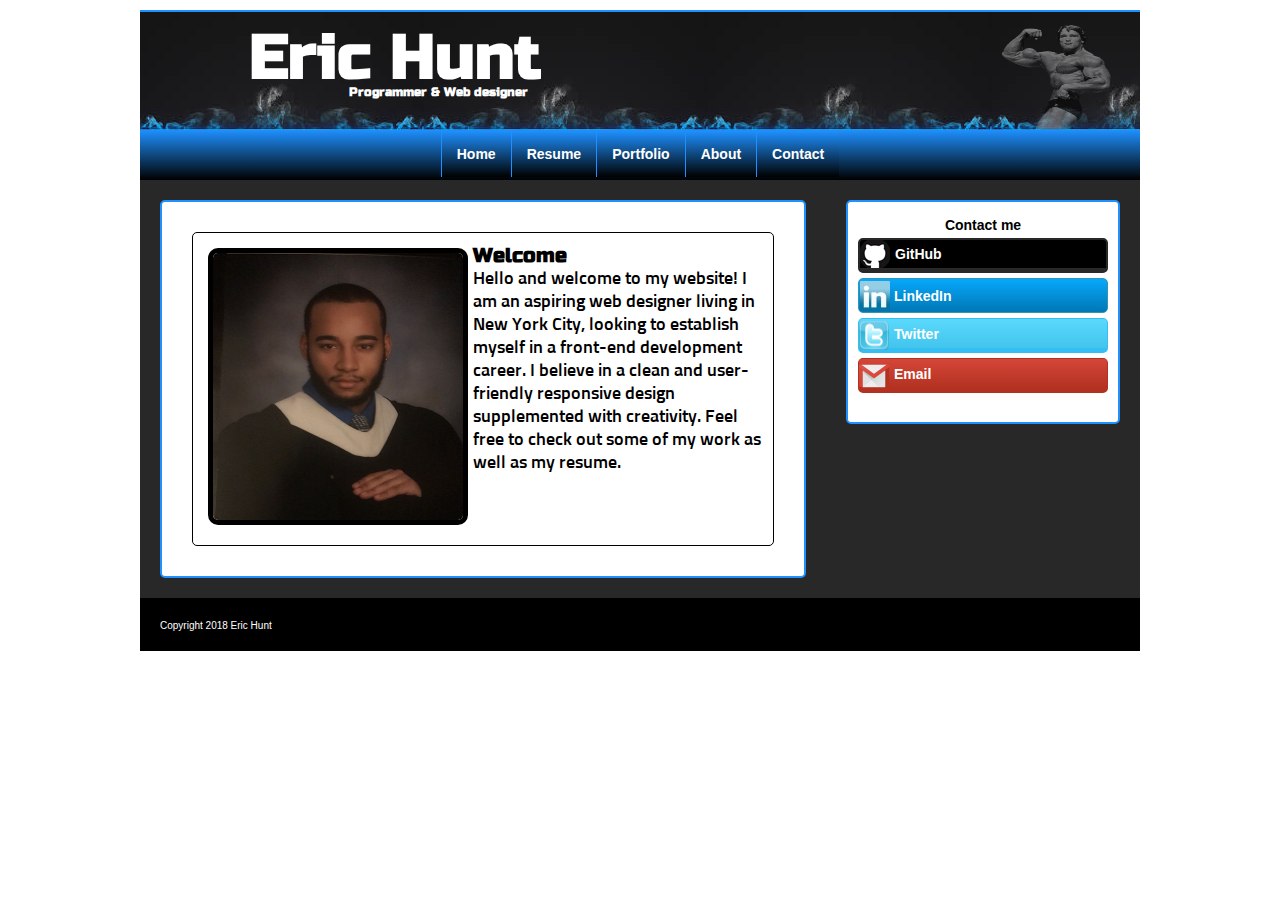
<file: index.html>
<!--<html>
		<head>
			<title></title>
		<head>
	<body>
		<header>
			<h1></h1>
		</header>
	  <nav>
	     <ul>
			<li></li>
			<li></li>
			<li></li>
		 </ul>
	   </nav>
	  <section>
	      <article>
			<header>
				<hgroup>
					<h1></h1>
					<h2></h2>
				<hgroup>
			</header>
				<p></p>
		 <footer>
			<p></p>
		  </footer>
		</article>
	  </section
	 <aside>
		<h4></h4>
	  </aside>
	 <footer>
			<p></p>
		</footer>
</body>
</html>-->
	  
<!doctype html>
<html lang="en">
<head>
  <meta charset="utf-8" />
	<title>Eric's Website</title>
	<link href="https://fonts.googleapis.com/css?family=Poor+Story|Russo+One" rel="stylesheet">
	<link href="https://fonts.googleapis.com/css?family=Sunflower:300,500" rel="stylesheet">
	<link rel="shortcut icon" href="https://freepngimg.com/thumb/dumbbells/4-2-dumbbells-free-png-image-thumb.png">
	<link rel="stylesheet" href="Custome.css">
<!-- Global site tag (gtag.js) - Google Analytics -->
<script async src="https://www.googletagmanager.com/gtag/js?id=UA-125779586-1"></script>
<script>
  window.dataLayer = window.dataLayer || [];
  function gtag(){dataLayer.push(arguments);}
  gtag('js', new Date());

  gtag('config', 'UA-125779586-1');
</script>

  </head>
<body>
  <div id="big_wrapper">
	<header id="top_header">
	<img class="arnold" src="Image files/arnold.png" alt="">
		<hgroup>
		<h1>Eric Hunt</h1>
		<h2>Programmer & Web designer</h2>
		</hgroup>
	</header>
	 <nav id="top_menu">
		<ul>
			<a href="index.html"><li>Home</li></a>
			<a href="resume.html"><li>Resume</li></a>
			<a href="portfolio.html"><li>Portfolio</li></a>
			<a href="about.html"><li>About</li></a>
			<a href="contact.html"><li>Contact</li></a>
			
		</ul>
	</nav>
	
		<div id="new_div">
	<section id="main_section">
		<article>
		<img class="myportrait" src="Image files/myportrait.png" alt="">
			<header>
				<h1>Welcome</h1>
			</header>
			<p>Hello and welcome to my website! I am an aspiring web designer 
			living in New York City, looking to establish myself in a front-end
			development career. I believe in a clean and user-friendly responsive 
			design supplemented with creativity. Feel free to check out some of my
			work as well as my resume.</p>
		</article>
	</section>
<!--Contact Me section-->	
	<aside id="side_news">
			<h4>Contact me</h4>
			<a href="https://github.com/hunte01" target="null"><button class="GitHub">GitHub</button></a>
			<a href="https://www.linkedin.com/in/eric-hunt-35b6a0122/" target="null"><button class="LinkedIn">LinkedIn </button></a>
			<a href="https://twitter.com/ericshunt1" target="null"><button class="twitter">Twitter</button></a>
			<a href="mailto:EricShawnHunt@gmail.com"><button class="Email">Email </button></a>
	</aside>
	</div>
	
	<footer id="the_footer">
	Copyright 2018 Eric Hunt
	</footer>
</div>
</body>
</html>
</file>
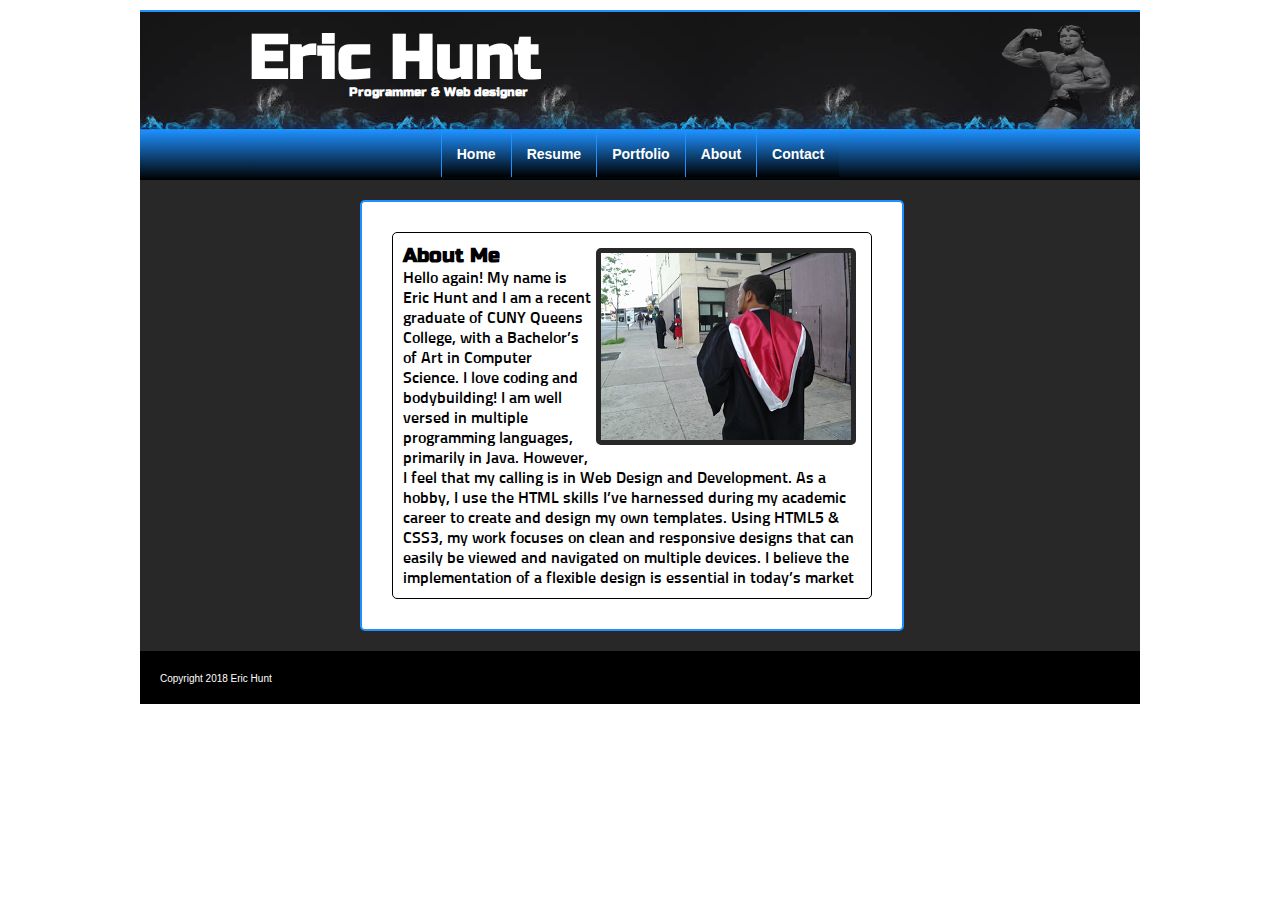
<file: about.html>
<!doctype html>
<html lang="en">
<head>
  <meta charset="utf-8" />
	<title>Eric's About Me Page</title>
	<link href="https://fonts.googleapis.com/css?family=Poor+Story|Russo+One" rel="stylesheet">
	<link href="https://fonts.googleapis.com/css?family=Sunflower:300,500" rel="stylesheet">
	<link rel="shortcut icon" href="https://freepngimg.com/thumb/dumbbells/4-2-dumbbells-free-png-image-thumb.png">
	<link rel="stylesheet" href="about.css">
	<meta name="viewport" content="width=device-width, initial-scale=1.0"> 
  </head>
<body>
  <div id="big_wrapper">
	<header id="top_header">
	<img class="arnold" src="Image files/arnold.png" alt="">
		<hgroup>
		<h1>Eric Hunt</h1>
		<h2>Programmer & Web designer</h2>
		</hgroup>
	</header>
	 <nav id="top_menu">
		<ul>
			<a href="index.html"><li>Home</li></a>
			<a href="resume.html"><li>Resume</li></a>
			<a href="portfolio.html"><li>Portfolio</li></a>
			<a href="about.html"><li>About</li></a>
			<a href="contact.html"><li>Contact</li></a>
			
		</ul>
	</nav>
	
		<div id="new_div">
	<section id="main_section">
		<article>
		<img class="mygraduation" src="Image files/mygraduation.png" alt="">
			<header>
				<h1>About Me</h1>
				</header>
			<p>Hello again! My name is Eric Hunt and I am a recent 
			graduate of CUNY Queens College, with a Bachelor’s of Art 
			in Computer Science. I love coding and bodybuilding! I am 
			well versed in multiple programming languages, primarily in 
			Java. However, I feel that my calling is in Web Design and
			Development. As a hobby, I use the HTML skills I’ve 
			harnessed during my academic career to create and design
			my own templates. Using HTML5 & CSS3, my work focuses on 
			clean and responsive designs that can easily be viewed and 
			navigated on multiple devices. I believe the implementation 
			of a flexible design is essential in today’s market</p>
		</article>
	</section>
	</div>
	
	<footer id="the_footer">
	Copyright 2018 Eric Hunt
	</footer>
</div>
</body>
</html>
</file>
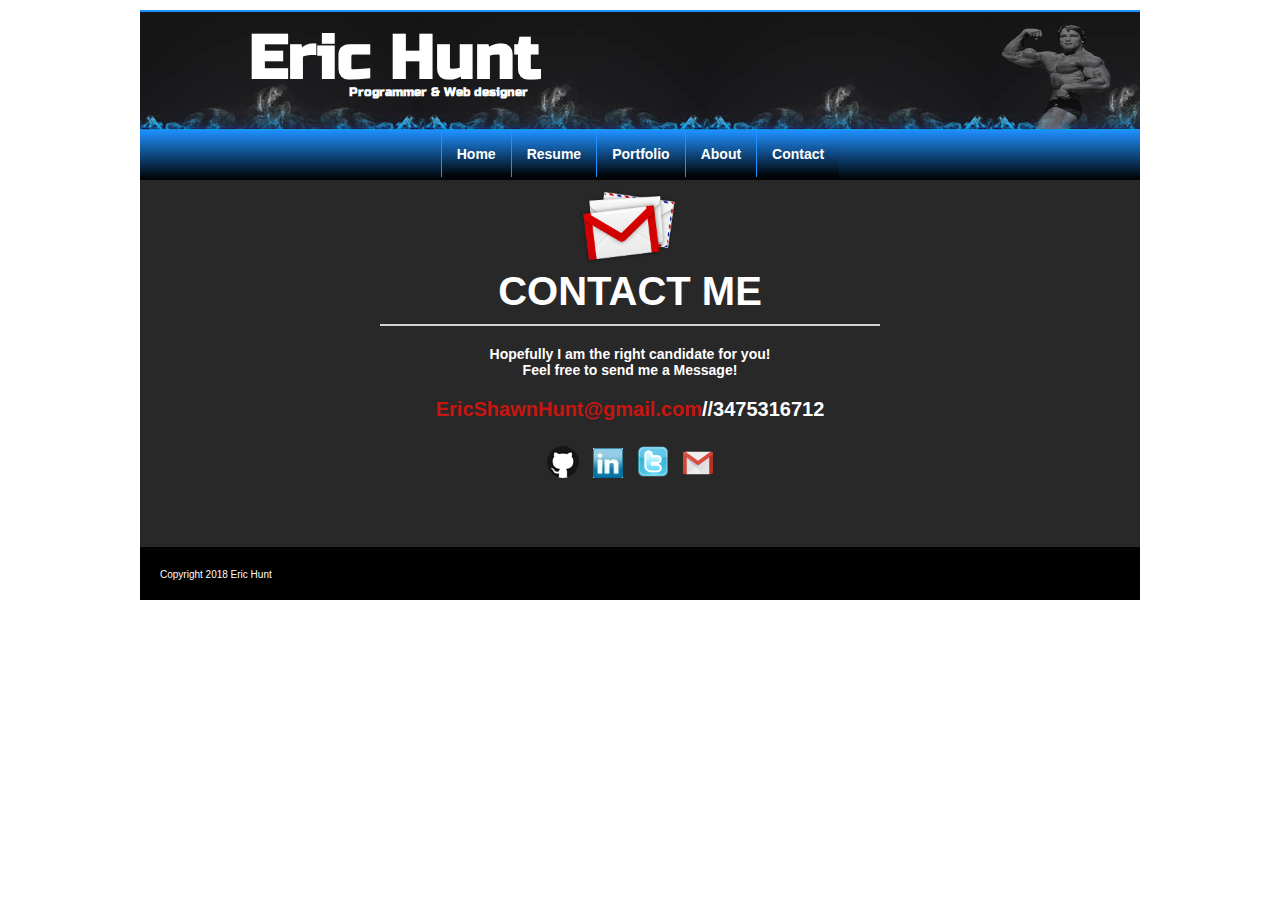
<file: contact.html>
<!doctype html>
<html lang="en">
<head>
  <meta charset="utf-8" />
	<title>Eric's Contact Page</title>
	<link href="https://fonts.googleapis.com/css?family=Poor+Story|Russo+One" rel="stylesheet">
	<link rel="shortcut icon" href="https://freepngimg.com/thumb/dumbbells/4-2-dumbbells-free-png-image-thumb.png">
	<link rel="stylesheet" href="contact.css">
	<meta name="viewport" content="width=device-width, initial-scale=1.0">
  </head>
<body>
  <div id="big_wrapper">
	<header id="top_header">
	<img class="arnold" src="Image files/arnold.png" alt="">
		<hgroup>
		<h1>Eric Hunt</h1>
		<h2>Programmer & Web designer</h2>
		</hgroup>
	</header>
	 <nav id="top_menu">
		<ul>
			<a href="index.html"><li>Home</li></a>
			<a href="resume.html"><li>Resume</li></a>
			<a href="portfolio.html"><li>Portfolio</li></a>
			<a href="about.html"><li>About</li></a>
			<a href="contact.html"><li>Contact</li></a>
			
		</ul>
	</nav>
	
		<div id="new_div">
	<section id="main_section">
	<img src="Image files/mail.png" class="mail" alt="">
		
		<header id="h1">
					<h1>Contact Me</h1>
		</header>
		<header id="p_contact">
					<p>Hopefully I am the right candidate for you!
						<br>Feel free to send me a Message!</br></p>
		</header>
		<header id="h2_email">
					<h2><span style="color:#c71610">EricShawnHunt@gmail.com</span>//3475316712</h2>
		</header>
		<div id="social_media">
		<ul>
		<li><a href="https://github.com/hunte01" target="null"><img class="github" src="Image files/GitHub logo.png" alt=""></a></li>
		<li><a href="https://www.linkedin.com/in/eric-hunt-35b6a0122/" target="null"><img class="linkedin" src="Image files/linkedin.jpg" alt=""></a></li>
		<li><a href="https://twitter.com/ericshunt1" target="null"><img class="twitter" src="Image files/Twitter logo.jpg" alt=""></a></li>
		<li><a href="mailto:EricShawnHunt@gmail.com"><img class="gmail" src="Image files/Gmail Logo.png" alt=""></a></li>
		</ul>
		</div>
		
	</section>
	
	</div>
	
	<footer id="the_footer">
	Copyright 2018 Eric Hunt
	</footer>
</div>
</body>
</html>
</file>
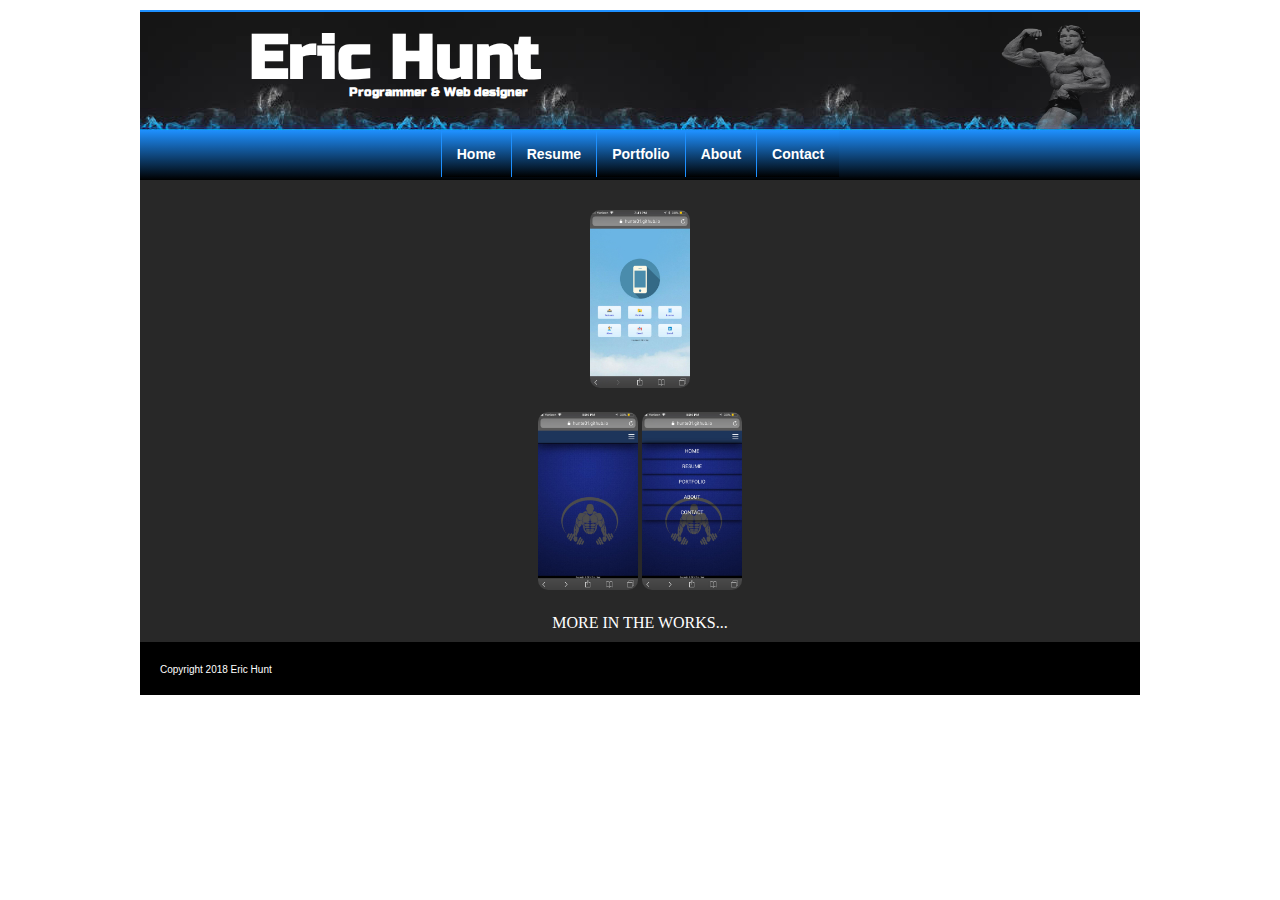
<file: portfolio.html>
<!doctype html>
<html lang="en">
<head>
  <meta charset="utf-8" />
	<title>Eric's Portfolio Page</title>
	<link href="https://fonts.googleapis.com/css?family=Poor+Story|Russo+One" rel="stylesheet">
	<link rel="shortcut icon" href="https://freepngimg.com/thumb/dumbbells/4-2-dumbbells-free-png-image-thumb.png">
	<link rel="stylesheet" href="portfolio.css">
  </head>
<body>
  <div id="big_wrapper">
	<header id="top_header">
	<img class="arnold" src="Image files/arnold.png" alt="">
		<hgroup>
		<h1>Eric Hunt</h1>
		<h2>Programmer & Web designer</h2>
		</hgroup>
	</header>
	 <nav id="top_menu">
		<ul>
			<a href="index.html"><li>Home</li></a>
			<a href="resume.html"><li>Resume</li></a>
			<a href="portfolio.html"><li>Portfolio</li></a>
			<a href="about.html"><li>About</li></a>
			<a href="contact.html"><li>Contact</li></a>
			
		</ul>
	</nav>
	<section>
	<article>
		<div class = "mobile_templates">
			<ul>
		<li><a href src="https://hunte01.github.io/MobileTemplate1/mobile.html" target ="null"><img class="mobile_template1" src = "Image files/mobile_template1.png" alt= ""></a></li>
		<li>
		   <hgroup>
		      <li><a href src="https://hunte01.github.io/MobileMenu/main.html" target ="null"><img class="mobile_template2a" src = "Image files/mobile_template2a.jpg" alt= ""></a></li>
		      <li><a href src="https://hunte01.github.io/MobileMenu/main.html" target ="null"><img class="mobile_template2" src = "Image files/mobile_template2.jpg" alt= ""></a></li>
		   </hgroup>
		</li> 
		<li>MORE IN THE WORKS...</li>
			</ul>
		</div>
	</article>
		
	</section>
	
	<footer id="the_footer">
	Copyright 2018 Eric Hunt
	</footer>
</div>
</body>
</html>
</file>
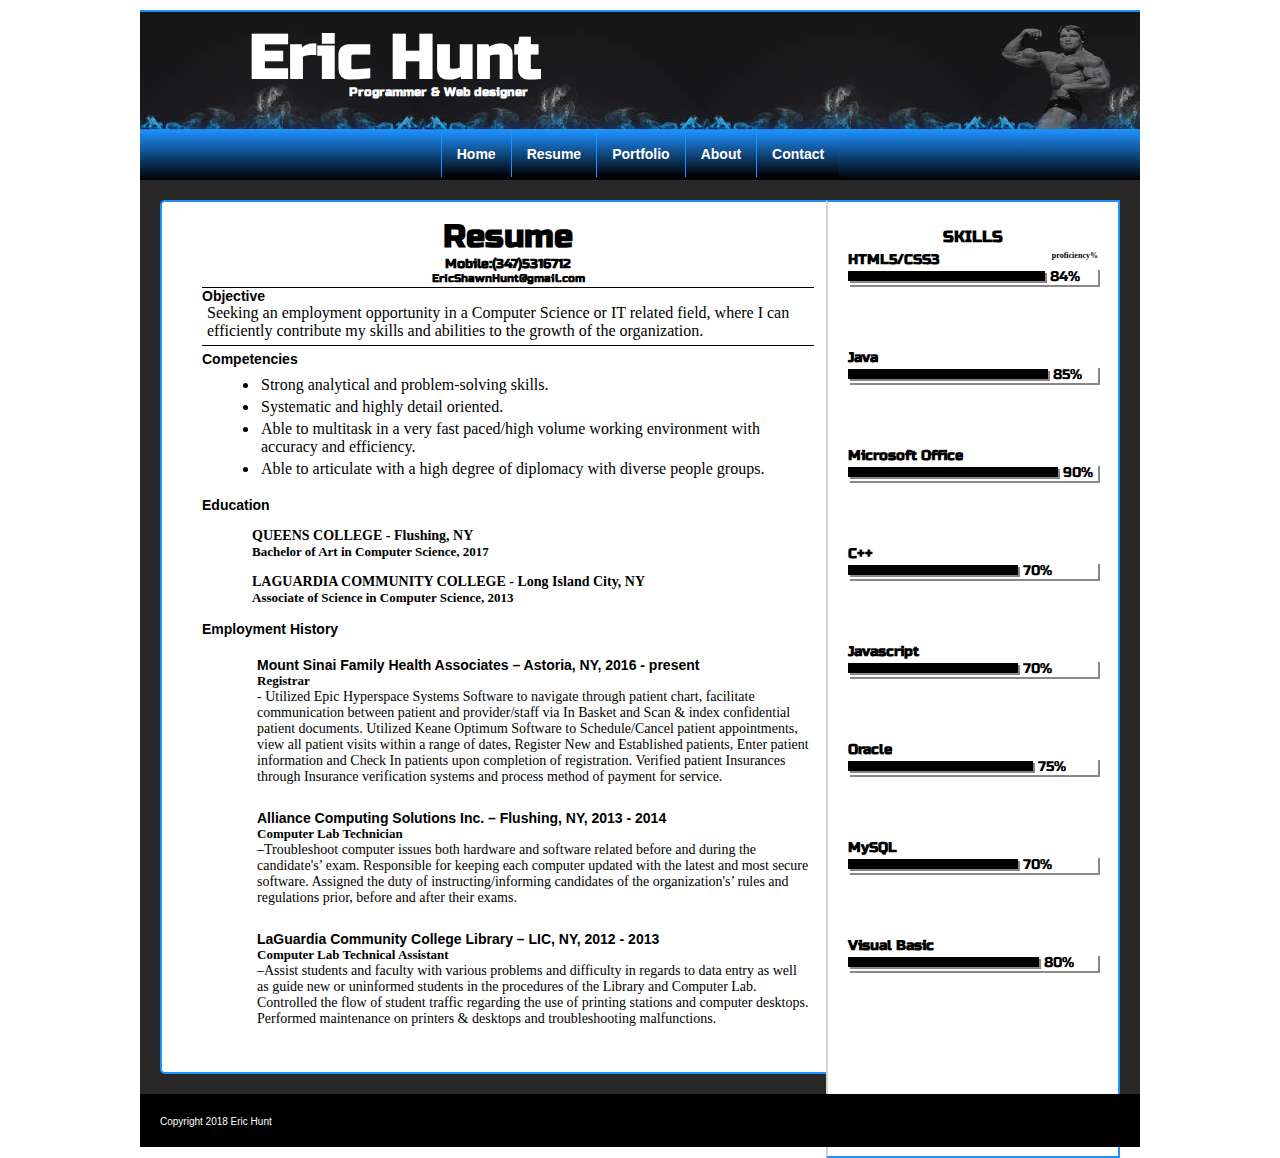
<file: resume.html>
<!doctype html>
<html lang="en">
<head>
  <meta charset="utf-8" />
	<title>Eric's Resume Page</title>
	<link href="https://fonts.googleapis.com/css?family=Poor+Story|Russo+One" rel="stylesheet">
	<link rel="shortcut icon" href="https://freepngimg.com/thumb/dumbbells/4-2-dumbbells-free-png-image-thumb.png">
	<link rel="stylesheet" href="resume.css">
	<meta name="viewport" content="width=device-width, initial-scale=1.0"> 
  </head>
<body>
  <div id="big_wrapper">
	<header id="top_header">
	<img class="arnold" src="Image files/arnold.png" alt="">
		<hgroup>
		<h1>Eric Hunt</h1>
		<h2>Programmer & Web designer</h2>
		</hgroup>
	</header>
	 <nav id="top_menu">
		<ul>
			<a href="index.html"><li>Home</li></a>
			<a href="resume.html"><li>Resume</li></a>
			<a href="portfolio.html"><li>Portfolio</li></a>
			<a href="about.html"><li>About</li></a>
			<a href="contact.html"><li>Contact</li></a>
			
		</ul>
	</nav>
	
		<div id="new_div">
	<section id="main_section">
		<article>
			<header>
				<hgroup>
				
					<h1>Resume</h1>
					<h5>Mobile:(347)­531­6712</h5>
					<h6>EricShawnHunt@gmail.com</h6>
				</hgroup>
			</header>
		<div id="objective"> 
			<h2>Objective</h2>
				<p>Seeking an employment opportunity in a Computer Science 
				or IT related field, where I can efficiently contribute my skills
				and abilities to the growth of the organization.</p>
			</div>
		<div id="Competencies">
			<h2>Competencies</h2>
				<ul>
					<li>Strong analytical and problem-solving skills.</li>
					<li>Systematic and highly detail oriented.</li>
					<li>Able to multitask in a very fast paced/high
						volume working environment with accuracy and efficiency. </li>
					<li>Able to articulate with a high degree of diplomacy with diverse people groups.</li>
				</ul>
		</div>
			<div id="Education1">
				<h2>Education</h2>
					<h3>QUEENS COLLEGE - Flushing, NY</h3>
					<h4>Bachelor of Art in Computer Science,  2017</h4>
			</div>
			<div id="Education2">
					<h3>LAGUARDIA COMMUNITY COLLEGE - Long Island City, NY </h3>
					<h4>Associate of Science in Computer Science, 2013</h4>
			</div>
			<div id="employment-history">
			<h2>Employment History</h2>
			<ul>	
				<li><h2>Mount Sinai Family Health Associates – Astoria, NY, 2016 - present</h2>
					<h3>Registrar</h3>
					<p>- Utilized Epic Hyperspace Systems Software to navigate through patient 
					chart, facilitate communication between patient and provider/staff via
					In Basket and Scan & index confidential patient documents. Utilized Keane
					Optimum Software to Schedule/Cancel patient appointments, view all patient
					visits within a range of dates, Register New and Established patients, 
					Enter patient information and Check In patients upon completion of
					registration. Verified patient Insurances through Insurance verification
					systems and process method of payment for service.</p></li>
				
				<li><h2>Alliance Computing Solutions Inc. – Flushing, NY, 2013 - 2014</h2>
					<h3>Computer Lab Technician</h3>
					<p>–Troubleshoot computer issues both hardware and software related before
					and during the candidate's’ exam. Responsible for keeping each computer 
					updated with the latest and most secure software. Assigned the duty of 
					instructing/informing candidates of the organization's’ rules and regulations
					prior, before and after their exams.</p></li>
				
				<li><h2>LaGuardia Community College Library – LIC, NY, 2012 - 2013 </h2>
					<h3>Computer Lab Technical Assistant </h3>
					<p>–Assist students and faculty with various problems and difficulty in
					regards to data entry as well as guide new or uninformed students in the
					procedures of the Library and Computer Lab. Controlled the flow of 
					student traffic regarding the use of printing stations and computer 
					desktops. Performed maintenance on printers & desktops and 
					troubleshooting malfunctions.</p></li>
					
			</ul>
		</article>
	</section>
<!--SKILLS Section-->	
	<aside id="side_news">
			<h4>SKILLS</h4>  <div class="proficiency"><h6>proficiency%</h6></div>
			<div class="html-css"><h2>HTML5/CSS3</h2></div>
			<div class="html-css-percent"><ul><li>84%</li></ul></div>
			<div class="java"><h2>Java</h2></div>
			<div class="java-percent"><ul><li>85%</li></ul></div>
			<div class="microsoft-office"><h2>Microsoft Office</h2></div>
			<div class="mo-percent"><ul><li>90%</li></ul></div>
			<div class="c++"><h2>C++</h2></div>
			<div class="cplusplus-percent"><ul><li>70%</li></ul></div>
			<div class="javascript"><h2>Javascript</h2></div>
			<div class="javascript-percent"><ul><li>70%</li></ul></div>
			<div class="oracle"><h2>Oracle</h2></div>
			<div class="oracle-percent"><ul><li>75%</li></ul></div>
			<div class="mysql"><h2>MySQL</h2></div>
			<div class="mysql-percent"><ul><li>70%</li></ul></div>
			<div class="visual-basic"><h2>Visual Basic</h2></div>
			<div class="vb-percent"><ul><li>80%</li></ul></div>
	</aside>
	</div>
	
	<footer id="the_footer">
	Copyright 2018 Eric Hunt
	</footer>
</div>
</body>
</html>
</file>
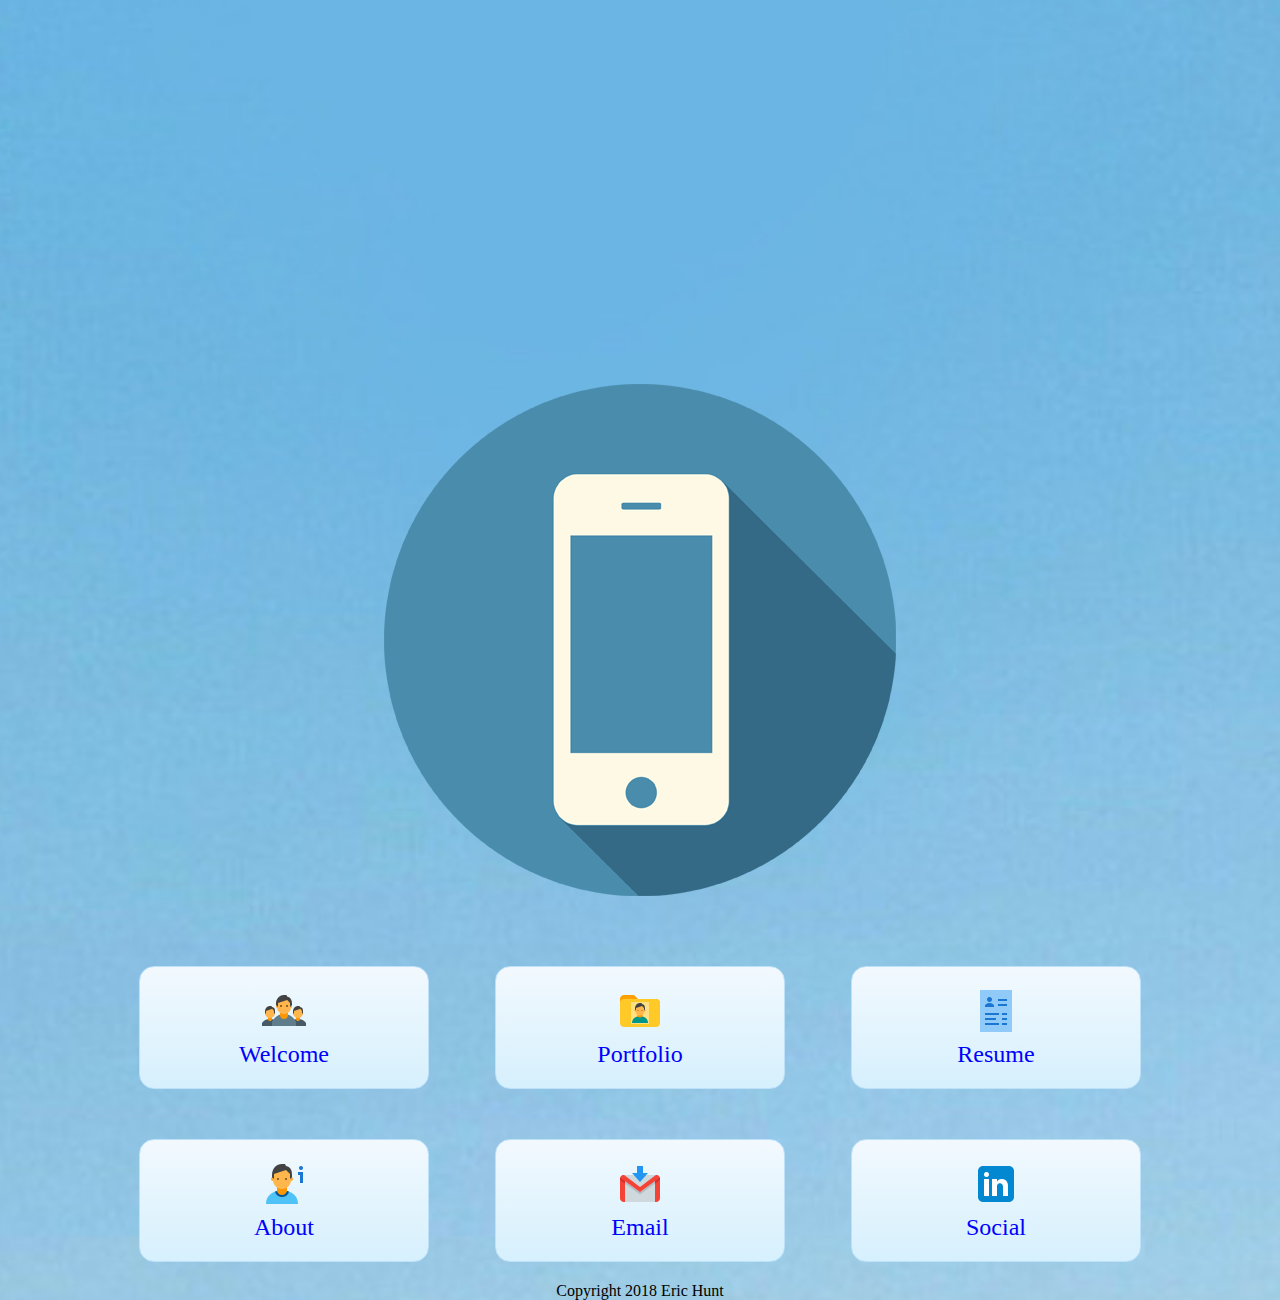
<file: MobileTemplate1/mobile.html>
<!doctype html>
<html lang="en">
<head>
  <meta charset="utf-8" />
	<title>Eric's Mobile Template 1</title>
	<link rel="stylesheet" href="mobile.css">
  </head>
<body>

	<img class="logo" src="images/mobile.png">
		<ul>
		<a href="https://hunte01.github.io/index.html" target="null"><li><div class="welcome">Welcome</div></li></a>
		<a href="https://hunte01.github.io/portfolio.html" target="null"><li><div class="portfolio">Portfolio</div></li></a>
		<a href="https://hunte01.github.io/resume.html" target="null"><li><div class="resume">Resume</div></li></a>
		<br>
			<a href="https://hunte01.github.io/about.html" target="null"><li><div class="about">About</div></li></a>
			<a href="mailto:EricShawnHunt@gmail.com"><li><div class="email">Email</div></li></a>
			<a href="https://hunte01.github.io/index.html" target="null"><li><div class="social">Social</div></li></a>
				</br>
		</ul>
<footer>Copyright 2018 Eric Hunt</footer>
</body>
</html>
</file>
<file: Custome.css>
/*parent has to be a box if it has boxes inside it */
*{
	margin: 0px;
	padding: 0px;
}
h1{
	font-family: 'Russo One', sans-serif;
	font-size:20px;
	
}
h2{
	font: bold 14px TImes New Roman;
	
}
header, section, footer, aside, nav, article, hgroup{
	display:block;
}
body{
	width:100%;
	display:-webkit-box;
	-webkit-box-pack: center;
}

#big_wrapper{
	max-width:1000px; /*changes in width(mobile, cpu monitor size*/
	margin: 10px 0px;
	display:-webkit-box; /*this is a box that can change in size & its children*/
	-webkit-box-orient: vertical; /*children inside, block(vertical)*/
	-webkit-box-flex: 1; /*1 - flexible(shrink or grow in size) 0 - fixed in size*/
}

#top_header{
	background: url('[data-uri]') left top;
	border-top:2px solid DodgerBlue;
	padding: 9px;
	height:100px;
}

#top_header h1{
	display:inline-block;
	color:white;
	font-size:62px;
	text-indent:100px;	
	font-family: 'Russo One', sans-serif;
}
#top_header h2{
	font:bold 12px Arial;
	color: white;
	text-indent: 200px;
	margin-top:-10px;
	font-family: 'Russo One', sans-serif;

}
.arnold{
	height:108px;
	width: 150px;
	opacity: 0.5;
	float: right;
}

#top_menu{
	background:-webkit-gradient(linear, 0% 0%, 0% 100%, from(#1e90ff), to(#000000));
	text-align:center;
	height:50px;
	width:100%;
}
#top_menu li{
	display:inline-block; /*diplay - how to be lined up (in line)*/
	list-style:none; /*no bullets (style)*/ 
	font: bold 14px Arial;
	border-left: 1px solid DodgerBlue;
	background:-webkit-gradient(linear, 0% 0%, 0% 100%, from(#1e90ff), to(#000000));
	padding: 15px;
	margin:-2px;
	margin-top:1px;
	
	
}

#top_menu a{
	color:white;
	text-decoration: none;

}

#top_menu li:hover{
	background:-webkit-gradient(linear, 0% 0%, 0% 100%, from(#000000), to(#1e90ff));
	
}
#new_div{
	display:-webkit-box;
	-webkit-box-orient:horizontal;
	background: rgb(40, 40, 40);
}
#main_section{
	border:2px solid DodgerBlue;
	border-radius:5px;
	-webkit-box-flex: 1;
	margin: 20px;
	padding:20px;
	background:white;
}

#side_news{
	border:2px solid DodgerBlue;
	border-radius: 5px;
	width:25%;
	height:200px;
	margin:20px 20px;
	padding: 10px;
	background:white;
}
#side_news h4{
	text-align:center;
	margin:5px;
	font:bold 14px Arial;
}
/****side_news buttons****/
button{
	position: relative;
	cursor:pointer;
	margin-bottom:5px;
}
button.GitHub {
	color:white;
	font:bold 14px Arial;
	border:2px solid #282828;
	border-radius: 5px;
	background: black;
	border-bottom:5px solid #282828;
    height:35px;
    padding-left:35px;
    text-align:left;
    width:100%;
	transition-property:all;
	transition-duration:100ms;
}
button.GitHub:active{
	height:32px;
    margin-top:5px;
}
button.GitHub:hover{
	background:-webkit-gradient(linear, 0% 0%, 0% 100%, from(#282828), to(#000000));
	height:37px;
}
button.GitHub:before{
	content:"";
	height:100%;
    width:30px;
    max-height:30px;
    position:absolute;
    top:0px;
    left:0px;
	background:url('Image files/GitHub logo.png') no-repeat center;
	
}
button.LinkedIn {
	color:white;
	font:bold 14px Arial;
    background:-webkit-gradient(linear, 0% 0%, 0% 100%, from(#07a8fc), to(#0077B5));
    border:1px solid #3794ad;
	border-radius: 5px;
    border-bottom:3px solid #00000;
    height:35px;
    padding-left:35px;
    text-align:left;
    width:100%;
	transition-property:all;
	transition-duration:100ms;
}

button.LinkedIn:active{
	height:32px;
    margin-top:5px;
}
button.LinkedIn:hover{
	background:-webkit-gradient(linear, 0% 0%, 0% 100%, from(#0077B5), to(#07a8fc));
	height:37px;
}
button.LinkedIn:before{
	content:"";
	height:100%;
    width:30px;
    max-height:30px;
    position:absolute;
    top:0px;
    left:0px;
    margin-top:2px;
	margin-left:1px;
	background:url('Image files/linkedin.jpg') no-repeat center;
	
}
button.twitter {
	color:white;
	font:bold 14px Arial;
    background:-webkit-gradient(linear, 0% 0%, 0% 100%, from(#5ad9fc), to(#42c4ed));
    border:1px solid #33bff4;
	border-radius: 5px;
    border-bottom:5px solid #33bff4;
    height:35px;
    padding-left:35px;
    text-align:left;
    width:100%;
	transition-property:all;
	transition-duration:100ms;
}
button.twitter:hover{
	 background:-webkit-gradient(linear, 0% 0%, 0% 100%, from(#42c4ed), to(#5ad9fc));
	 height:37px;
}
button.twitter:active{
	height:30px;
    margin-top:5px;
}
/*logos before text*/
button.twitter:before{
	content:"";
	height:100%;
    width:30px;
    max-height:30px;
    position:absolute;
    top:0px;
    left:0px;
    margin-top:2px;
	background:url('Image files/Twitter logo.jpg') no-repeat center;
	
}

button.Email {
	color:white;
	font:bold 14px Arial;
    background:-webkit-gradient(linear, 0% 0%, 0% 100%, from(#D44638), to(#B23121));
    border:1px solid #B23121;
	border-radius: 5px;
    border-bottom:4px solid #B23121;
    height:35px;
    padding-left:35px;
    text-align:left;
    width:100%;
	transition-property:all;
	transition-duration:100ms;
}
button.Email:active{
	height:32px;
    margin-top:5px;
}
button.Email:hover{
	background:-webkit-gradient(linear, 0% 0%, 0% 100%, from(#B23121), to(#D44638));
	height:37px;
}
button.Email:before{
	content:"";
	height:100%;
    width:30px;
    max-height:30px;
    position:absolute;
    top:0px;
    left:0px;
    margin-top:2px;
	background:url('Image files/Gmail Logo.png') no-repeat center;
	
}
/*--------------------------*/
#side_news li{
	border: 2px solid DodgerBlue;
	list-style:none;
	border-radius: 5px;
	padding:5px;
	margin: 20px;
}
/****Main Section****/
.myportrait{
	width:250px;
	float:left;
	margin:5px;
	height:267px;
	border: 5px solid black;
	border-radius:10px;	
	position: relative;
}
/****article****/
article{
	border: 1px solid black;
	border-radius: 5px;
	padding: 10px;
	margin: 10px;
	padding-bottom:70px;
	font-family: 'Sunflower', sans-serif;
	font-size:18px;
	
}
/****Footer****/
#the_footer{
	color:white;
	font:10px Arial;
	text-align:left;
	padding: 20px;
	border-top: 2px solid black;
	background:black;
}
</file>
<file: about.css>
/*parent has to be a box if it has boxes inside it */
*{
	margin: 0px;
	padding: 0px;
}
h1{
	font-family: 'Russo One', sans-serif;
	font-size:20px;
}
h2{
	font: bold 14px TImes New Roman;
	
}
header, section, footer, aside, nav, article, hgroup{
	display:block;
}
body{
	width:100%;
	display:-webkit-box;
	-webkit-box-pack: center;
}

#big_wrapper{
	max-width:1000px; /*changes in width(mobile, cpu monitor size*/
	margin: 10px 0px;
	display:-webkit-box; /*this is a box that can change in size & its children*/
	-webkit-box-orient: vertical; /*children inside, block(vertical)*/
	-webkit-box-flex: 1; /*1 - flexible(shrink or grow in size) 0 - fixed in size*/
}

#top_header{
	background: url('[data-uri]') left top;
	border-top:2px solid DodgerBlue;
	padding: 9px;
	height:100px;
}

#top_header h1{
	display:inline-block;
	color:white;
	font-size:62px;
	text-indent:100px;	
	font-family: 'Russo One', sans-serif;
}
#top_header h2{
	font:bold 12px Arial;
	color: white;
	text-indent: 200px;
	margin-top:-10px;
	font-family: 'Russo One', sans-serif;

}
.arnold{
	height:108px;
	width: 150px;
	opacity: 0.5;
	float: right;
}

#top_menu{
	background:-webkit-gradient(linear, 0% 0%, 0% 100%, from(#1e90ff), to(#000000));
	text-align:center;
	height:50px;
	width:100%;
}
#top_menu li{
	display:inline-block; /*diplay - how to be lined up (in line)*/
	list-style:none; /*no bullets (style)*/ 
	font: bold 14px Arial;
	border-left: 1px solid DodgerBlue;
	background:-webkit-gradient(linear, 0% 0%, 0% 100%, from(#1e90ff), to(#000000));
	padding: 15px;
	margin:-2px;
	margin-top:1px;
	
	
}

#top_menu a{
	color:white;
	text-decoration: none;

}

#top_menu li:hover{
	background:-webkit-gradient(linear, 0% 0%, 0% 100%, from(#000000), to(#1e90ff));
	
}
#new_div{
	display:-webkit-box;
	-webkit-box-orient:horizontal;
	background: rgb(40, 40, 40);
	padding-left:200px;
}
#main_section{
	border:2px solid DodgerBlue;
	border-radius:5px;
	-webkit-box-flex: 0;
	margin: 20px;
	padding:20px;
	background:white;
	width:500px;
}
.mygraduation{
	width:250px;
	float:right;
	margin:5px;
	border: 5px solid rgb(40, 40, 40);
	border-radius:5px;
	
}
/****article****/
article{
	border: 1px solid black;
	border-radius: 5px;
	padding: 10px;
	margin: 10px;
	font-family: 'Sunflower', sans-serif;
	
}

/****Footer****/
#the_footer{
	color:white;
	font:10px Arial;
	text-align:left;
	padding: 20px;
	border-top: 2px solid black;
	background:black;
}

@media only screen and (max-width: 767px) {
		#big_wrapper{
		margin:0px;
		}
	#new_div{
		display: block;
		margin-left:auto;
	        margin-right:auto;
		padding:10%;
		}
	#main_section{
	width:80%;
	margin-left:auto;
	margin-right:auto;}
	
}

@media only screen and (max-width: 560px) {
		#big_wrapper{
		margin:0px;
		}
	#top_menu{
		width:100%;
		}
	#top_menu ul a li{
		width:11%;
		font-size:11px;
	}
	#top_header h1{
		text-indent:40px;
		font-size:40px;
}
	#top_header h2{
		text-indent:90px;
		font-size:60%;
}
	#new_div{
		display:block;
		padding-left:0px;
}
	#main_section{
	width:80%;
	margin-left:auto;
	margin-right:auto;}
	
	.arnold{
		width:35%;
	}
	.mygraduation{
	 width:85%;
	margin-left:20px;
	margin-right:20px;}

}

@media only screen and (max-width: 375px) {
	#big_wrapper{
		margin:0px;}
	#top_menu{
		width:100%;
		}
	#top_menu ul a li{
		width:11%;
		font-size:11px;
	}
	#top_header h1{
		text-indent:20px;
		font-size:200%;
}
	#top_header h2{
		text-indent:40px;
		font-size:60%;
}
	#new_div{
		display:block;
}
	.mygraduation{
	 width:85%;
	margin-left:20px;
	margin-right:20px;}
	
	#main_section{
	width:75%;
	margin-left:8%;}
		
}
@media only screen and (max-width: 360px) {
	#big_wrapper{
		margin:0px;}
	#top_menu{
		width:100%;
		}
	#top_menu ul a li{
		width:11%;
		font-size:11px;
	}
	#top_header h1{
		text-indent:20px;
		font-size:200%;
}
	#top_header h2{
		text-indent:40px;
		font-size:60%;
}
	#new_div{
		display:block;
}
	
	
}
</file>
<file: contact.css>
/*parent has to be a box if it has boxes inside it */
*{
	margin: 0px;
	padding: 0px;
}
h1{
	font: bold 20px Impact;
	
}
h2{
	font: bold 14px TImes New Roman;
	
}
header, section, footer, aside, nav, article, hgroup{
	display:block;
}
body{
	width:100%;
	display:-webkit-box;
	-webkit-box-pack: center;
}

#big_wrapper{
	max-width:1000px; /*changes in width(mobile, cpu monitor size*/
	margin: 10px 0px;
	display:-webkit-box; /*this is a box that can change in size & its children*/
	-webkit-box-orient: vertical; /*children inside, block(vertical)*/
	-webkit-box-flex: 1; /*1 - flexible(shrink or grow in size) 0 - fixed in size*/
}

#top_header{
	background: url('[data-uri]') left top;
	border-top:2px solid DodgerBlue;
	padding: 9px;
	height:100px;
}

#top_header h1{
	display:inline-block;
	color:white;
	font-size:62px;
	text-indent:100px;	
	font-family: 'Russo One', sans-serif;
}
#top_header h2{
	font:bold 12px Arial;
	color: white;
	text-indent: 200px;
	margin-top:-10px;
	font-family: 'Russo One', sans-serif;

}
.arnold{
	height:108px;
	width: 150px;
	opacity: 0.5;
	float: right;
}

#top_menu{
	background:-webkit-gradient(linear, 0% 0%, 0% 100%, from(#1e90ff), to(#000000));
	text-align:center;
	height:50px;
	width:100%;
}
#top_menu li{
	display:inline-block; /*diplay - how to be lined up (in line)*/
	list-style:none; /*no bullets (style)*/ 
	font: bold 14px Arial;
	border-left: 1px solid DodgerBlue;
	background:-webkit-gradient(linear, 0% 0%, 0% 100%, from(#1e90ff), to(#000000));
	padding: 15px;
	margin:-2px;
	margin-top:1px;
	
	
}

#top_menu a{
	color:white;
	text-decoration: none;

}

#top_menu li:hover{
	background:-webkit-gradient(linear, 0% 0%, 0% 100%, from(#000000), to(#1e90ff));
	
}
#new_div{
	display:-webkit-box;
	-webkit-box-orient:vertical;
	background: rgb(40, 40, 40);
	padding-left:200px;
}
#main_section{
	-webkit-box-flex: 0;
	margin: 20px;
	padding:20px;
	width:500px;
	color: white;
	text-align:center;
	margin-top:-10px;
}
#main_section .mail{
	width:100px;
	margin-bottom:-10px;
}
#h1 h1{
	text-transform: uppercase;
	text-align: center;
	border-bottom: 2px solid lightgrey;
	padding:10px;
	font:bold 40px Arial; 
}
#p_contact p{
	padding:20px;
	font:bold 14px Arial; 
}
#h2_email h2{
	font:bold 20px Arial;
}
.img-arnold{
	width:250px;
	float:right;
	margin:5px;
}
#social_media ul{
	list-style: none;
	padding:20px;
}
#social_media ul li{
	display:inline-block;
	padding:5px;
	transition-property:all;
	transition-duration:700ms;
}
#social_media ul li:hover{
	background-color:#696969;
}
.linkedin{
	width:30px;
}

/****Footer****/
#the_footer{
	color:white;
	font:10px Arial;
	text-align:left;
	padding: 20px;
	border-top: 2px solid black;
	background:black;
}

@media only screen and (max-width: 768px) {
		#big_wrapper{
		margin:0px;
		
		}
	#new_div{
		padding-left:10%;
		padding-right:10%;
			}
	#main_section{
	height:600px;
	}

}

@media only screen and (max-width: 560px) {
		#big_wrapper{
		margin:0px;
		}
	#top_menu{
		width:100%;
		}
	#top_menu ul a li{
		width:11%;
		font-size:11px;
	}
	#top_header h1{
		text-indent:40px;
		font-size:40px;
}
	#top_header h2{
		text-indent:90px;
		font-size:60%;
}
	#new_div{
		display:block;
		padding-left:0px;
}
	#main_section{
	height:500px;
	margin:0px;
	padding:5px;
	width:100%;}
	
	.arnold{
		width:35%;
	}
	.mygraduation{
	 width:85%;
	margin-left:20px;
	margin-right:20px;}

}

@media only screen and (max-width: 375px) {
	#big_wrapper{
		margin:-10px;
		width:100%;}
	#top_menu{
		width:100%;
		}
	#top_menu ul a li{
		width:11%;
		font-size:11px;
	}
	#top_header h1{
		text-indent:20px;
		font-size:200%;
}
	#top_header h2{
		text-indent:40px;
		font-size:60%;
}	

	#main_section{
	height:450px;
	margin:5px;
	padding:5px;
	width:100%;}
	
	#h2_email h2{
		font-size:18px;}
	
	
}

@media only screen and (max-width: 360px) {
	#big_wrapper{
		margin:0px;}
	#top_menu{
		width:100%;
		}
	#top_menu ul a li{
		width:11%;
		font-size:11px;
	}
	#top_header h1{
		text-indent:20px;
		font-size:200%;
}
	#top_header h2{
		text-indent:40px;
		font-size:60%;
}
	#main_section{
	height:400px;
	margin:5px;
	padding:5px;
	width:100%;}

	#h2_email h2{
		font-size:16px;}

	
}
</file>
<file: portfolio.css>
/*parent has to be a box if it has boxes inside it */
*{
	margin: 0px;
	padding: 0px;
}
h1{
	font: bold 20px Impact;
	
}
h2{
	font: bold 14px TImes New Roman;
	
}
header, section, footer, aside, nav, article, hgroup{
	display:block;
}
body{
	width:100%;
	display:-webkit-box;
	-webkit-box-pack: center;
}

#big_wrapper{
	max-width:1000px; /*changes in width(mobile, cpu monitor size*/
	margin: 10px 0px;
	display:-webkit-box; /*this is a box that can change in size & its children*/
	-webkit-box-orient: vertical; /*children inside, block(vertical)*/
	-webkit-box-flex: 1; /*1 - flexible(shrink or grow in size) 0 - fixed in size*/
}

#top_header{
	background: url('[data-uri]') left top;
	border-top:2px solid DodgerBlue;
	padding: 9px;
	height:100px;
}

#top_header h1{
	display:inline-block;
	color:white;
	font-size:62px;
	text-indent:100px;	
	font-family: 'Russo One', sans-serif;
}
#top_header h2{
	font:bold 12px Arial;
	color: white;
	text-indent: 200px;
	margin-top:-10px;
	font-family: 'Russo One', sans-serif;

}
.arnold{
	height:108px;
	width: 150px;
	opacity: 0.5;
	float: right;
}

#top_menu{
	background:-webkit-gradient(linear, 0% 0%, 0% 100%, from(#1e90ff), to(#000000));
	text-align:center;
	height:50px;
	width:100%;
}
#top_menu li{
	display:inline-block; /*diplay - how to be lined up (in line)*/
	list-style:none; /*no bullets (style)*/ 
	font: bold 14px Arial;
	border-left: 1px solid DodgerBlue;
	background:-webkit-gradient(linear, 0% 0%, 0% 100%, from(#1e90ff), to(#000000));
	padding: 15px;
	margin:-2px;
	margin-top:1px;
}

#top_menu a{
	color:white;
	text-decoration: none;

}

#top_menu li:hover{
	background:-webkit-gradient(linear, 0% 0%, 0% 100%, from(#000000), to(#1e90ff));
	
}
section{
	background: rgb(40, 40, 40);	
}
article{
	text-align:center;
	font-color:white;
}
.mobile_templates ul{
	padding-top:20px;
	color:white;
	
}
.mobile_templates ul li{
	padding:10px;
	list-style:none;
	display:block;
}
.mobile_templates ul li hgroup{
	transition:100ms;
	width:205px;
	margin-left:auto;
	margin-right:auto;
}
.mobile_templates ul li hgroup li{
	padding:0px;
	display:inline-block;
}
.mobile_template1{
	width:100px;
	border-radius:10px;
	transition:100ms;
}
.mobile_template2{
	width:100px;
	border-radius:10px;
}
.mobile_template2a{
	width:100px;
	border-radius:10px;
	
}
.mobile_templates ul li hgroup:hover{
border:1px solid #4d9bf9;
border-radius:10px;
}
.mobile_template1:hover{
border:1px solid #4d9bf9;
}

/****Footer****/
#the_footer{
	color:white;
	font:10px Arial;
	text-align:left;
	padding: 20px;
	border-top: 2px solid black;
	background:black;
}
</file>
<file: resume.css>
/*parent has to be a box if it has boxes inside it */
*{
	margin: 0px;
	padding: 0px;
}
h1{
	font-family: 'Russo One', sans-serif;
	
}
h2{
	font: bold 14px Arial;
	
}
p{
	font-weight:normal;
}
header, section, footer, aside, nav, article, hgroup{
	display:block;
}
body{
	width:100%;
	display:-webkit-box;
	-webkit-box-pack: center;
}

#big_wrapper{
	max-width:1000px; /*changes in width(mobile, cpu monitor size*/
	margin: 10px 0px;
	display:-webkit-box; /*this is a box that can change in size & its children*/
	-webkit-box-orient: vertical; /*children inside, block(vertical)*/
	-webkit-box-flex: 1; /*1 - flexible(shrink or grow in size) 0 - fixed in size*/
}

#top_header{
	background: url('[data-uri]') left top;
	border-top:2px solid DodgerBlue;
	padding: 9px;
	height:100px;
}

#top_header h1{
	display:inline-block;
	color:white;
	font-size:62px;
	text-indent:100px;	
	font-family: 'Russo One', sans-serif;
}
#top_header h2{
	font:bold 12px Arial;
	color: white;
	text-indent: 200px;
	margin-top:-10px;
	font-family: 'Russo One', sans-serif;

}
.arnold{
	height:108px;
	width: 150px;
	opacity: 0.5;
	float: right;
}
/*----Navigation menu----*/

#top_menu{
	background:-webkit-gradient(linear, 0% 0%, 0% 100%, from(#1e90ff), to(#000000));
	text-align:center;
	height:50px;
	width:100%;
}
#top_menu li{
	display:inline-block; /*diplay - how to be lined up (in line)*/
	list-style:none; /*no bullets (style)*/ 
	font: bold 14px Arial;
	border-left: 1px solid DodgerBlue;
	background:-webkit-gradient(linear, 0% 0%, 0% 100%, from(#1e90ff), to(#000000));
	padding: 15px;
	margin:-2px;
	margin-top:1px;	
}
#top_menu a{
	color:white;
	text-decoration: none;
}
#top_menu li:hover{
	background:-webkit-gradient(linear, 0% 0%, 0% 100%, from(#000000), to(#1e90ff));
	
}
#new_div{
	display:-webkit-box;
	-webkit-box-orient:horizontal;
	background: rgb(40, 40, 40);
}
#main_section{
	border:2px solid DodgerBlue;
	border-radius:5px;
	-webkit-box-flex: 1;
	margin: 20px;
	padding:20px;
	background:white;
}
#main_section article{
	margin-top:-15px;
}
/*-------Resume Objective---------*/
#objective{
	border-top:1px solid black;
	margin-top: 2px;
}
#ojective h2{
	font-weight: bold;
	text-align:left;
	font-size:14px;
	border-top:1px solid black;
}
#objective p{
	border-bottom: 1px solid black;
	padding: 5px;
	margin-top:-5px;
}
/*-------Resume Competencies---------*/
#Competencies h2{
	font-weight: bold;
	text-align:left;
	font-size:14px;
	padding-top:5px;
}
#Competencies ul{
	margin-left:50px;
	padding:7px;
}
#Competencies ul li{
	padding:2px;
}
/*-------Resume Education---------*/
#Education1 h2{
	padding-top:10px;
	font-size:14px;
}
#Education1 h3{
	font-weight: bold;
	font-size:14px;
	margin-left:50px;
	padding-top:15px;
}
#Education1 h4{
	font-weight: bold;
	font-size:13px;
	margin-left:50px;
}
#Education2 h3{
	font-weight: bold;
	font-size:14px;
	margin-left:50px;
	padding-top:14px;
}
#Education2 h4{
	font-weight: bold;
	font-size:13px;
	margin-left:50px;
}
/*----Employment History----*/
#employment-history h2{
	padding-top:15px;
}
#employment-history ul li{
	font-weight: bold;
	font-size:14px;
	margin-left:50px;
	padding: 5px;
	list-style:none;
}
#employment-history h3{
	font-weight: bold;
	font-size:13px;
}
/*-------Skills------------*/
#side_news{
	border-top:2px solid DodgerBlue;
	border-bottom: 2px solid DodgerBlue;
	border-right:2px solid DodgerBlue;
	border-left:2px solid lightgrey;
	width:250px;
	height:100%;
	margin:20px 20px;
	padding: 20px;
	background:white;
	margin-left:-50px;
	
}
#side_news h4{
	text-align:center;
	margin:5px;
	font-family: 'Russo One', sans-serif;
}

#side_news h2{
	font-family: 'Russo One', sans-serif;
}
.proficiency{
	float:right;
	font-size:12px;
}
/*----SKILLS GAUGES----*/
#side_news ul{
	padding-bottom:64px;
}
#side_news ul li{
	font-family: 'Russo One', sans-serif;
	font-size: 14px;
	box-shadow: 2px 2px #888888;
	list-style: none;
	
}
.html-css-percent ul li:before{
	content:"";
	display:inline-block;
	height:10px;
	width:197px;
	background-color: black;
	margin-right: 5px;
	box-shadow: 2px 2px #888888;
}
.java-percent ul li:before{
	content:"";
	display:inline-block;
	height:10px;
	width:200px;
	background-color: black;
	margin-right: 5px;
	 box-shadow: 2px 2px #888888;;
}
.mo-percent ul li:before{
	content:"";
	display:inline-block;
	height:10px;
	width:210px;
	background-color: black;
	margin-right: 5px;
	 box-shadow: 2px 2px #888888;;
}
.cplusplus-percent ul li:before{
	content:"";
	display:inline-block;
	height:10px;
	width:170px;
	background-color: black;
	margin-right: 5px;
	 box-shadow: 2px 2px #888888;;
}
.javascript-percent ul li:before{
	content:"";
	display:inline-block;
	height:10px;
	width:170px;
	background-color: black;
	margin-right: 5px;
	 box-shadow: 2px 2px #888888;;
}
.oracle-percent ul li:before{
	content:"";
	display:inline-block;
	height:10px;
	width:185px;
	background-color: black;
	margin-right: 5px;
	 box-shadow: 2px 2px #888888;;
}
.mysql-percent ul li:before{
	content:"";
	display:inline-block;
	height:10px;
	width:170px;
	background-color: black;
	margin-right: 5px;
	 box-shadow: 2px 2px #888888;;
}
.vb-percent ul li:before{
	content:"";
	display:inline-block;
	height:10px;
	width:191px;
	background-color: black;
	margin-right: 5px;
	 box-shadow: 2px 2px #888888;;
}
/****article****/
article{
	padding: 10px;
	margin: 10px;
	
}
article h1{
	text-align:center;
	font-family:'Russo One', sans-serif;
}
article h5{
	text-align:center;
	font-family:'Russo One', sans-serif;
}

article h6{
	text-align:center;
	font-family:'Russo One', sans-serif;
}
article footer{
	text-align:right;
}
/****Footer****/
#the_footer{
	color:white;
	font:10px Arial;
	text-align:left;
	padding: 20px;
	border-top: 2px solid black;
	background:black;
}

@media only screen and (max-width: 767px) {
		#big_wrapper{
		margin:0px;
		}
	#new_div{
		display: block;
}
	#side_news{
	margin:30%;
	margin-top:-10px;}
}

@media only screen and (max-width: 560px) {
		#big_wrapper{
		margin:0px;
		}
	#top_menu{
		width:100%;
		}
	#top_menu ul a li{
		width:11%;
		font-size:11px;
	}
	#top_header h1{
		text-indent:40px;
		font-size:40px;
}
	#top_header h2{
		text-indent:90px;
		font-size:60%;
}
	#new_div{
		display:block;
}
	#side_news{
    	margin:25%;
	margin-top:-10px;}
	.arnold{
		width:35%;
	}
}

@media only screen and (max-width: 375px) {
	#big_wrapper{
		margin:0px;}
	#top_menu{
		width:100%;
		}
	#top_menu ul a li{
		width:11%;
		font-size:11px;
	}
	#top_header h1{
		text-indent:20px;
		font-size:200%;
}
	#top_header h2{
		text-indent:40px;
		font-size:60%;
}
	#new_div{
		display:block;
}
	#side_news{
    	margin:10%;
	margin-top:-10px;}
}
@media only screen and (max-width: 360px) {
	#big_wrapper{
		margin:0px;}
	#top_menu{
		width:100%;
		}
	#top_menu ul a li{
		width:11%;
		font-size:11px;
	}
	#top_header h1{
		text-indent:20px;
		font-size:200%;
}
	#top_header h2{
		text-indent:40px;
		font-size:60%;
}
	#new_div{
		display:block;
}
	#side_news{
    	margin:20px;}
}
</file>
<file: MobileTemplate1/mobile.css>
*{ 
 		margin: 0px; 
  		padding: 0px; 
  	 
  } 
  body{ 
  	margin-left:auto; 
  	margin-right:auto; 
  	background:url('images/sky.jpg') repeat center; 
  	background-size:150%; 
  } 
  
 
 .logo{ 
 	display:block; 
  	margin-left:auto; 
  	margin-right:auto; 
  	padding-top: 30%; 
  	max-width:40%; 
  } 
 
 
  ul{ 
  	text-align:center; 
  	padding:20px; 
  	font-size:1.5em;
  } 
  ul a{ 
  	text-decoration: none; 
  	color:blue; 
  } 
  ul a li{ 
  	display:inline-block; 
  	padding:20px; 
  	border:1px solid #bee1fa; 
  	border-radius:15px; 
	width:20%;
  	margin-top:50px; 
  	margin-left:30px; 
  	margin-right:30px; 
  	background:-webkit-gradient(linear, 0% 0%, 0% 100%, from(#F2F9FE), to(#d6f0fd)); 
  } 
  .welcome:before{ 
  	content:url("images/welcome.png"); 
  	display:block; 
  } 
  .portfolio:before{ 
  	content:url("images/portfolio.png"); 
  	display:block; 
  } 
  .resume:before{ 
  	content:url("images/resume.png"); 
  	display:block; 
  } 
  .about:before{ 
  	content:url("images/about.png"); 
  	display:block; 
  } 
  .email:before{ 
  	content:url("images/email.png"); 
  	display:block; 
  } 
  .social:before{ 
  	content:url("images/social.png"); 
  	display:block; 
  } 
  footer{ 
  	text-align:center; 
  	font-size:1em; 
  }
</file>
